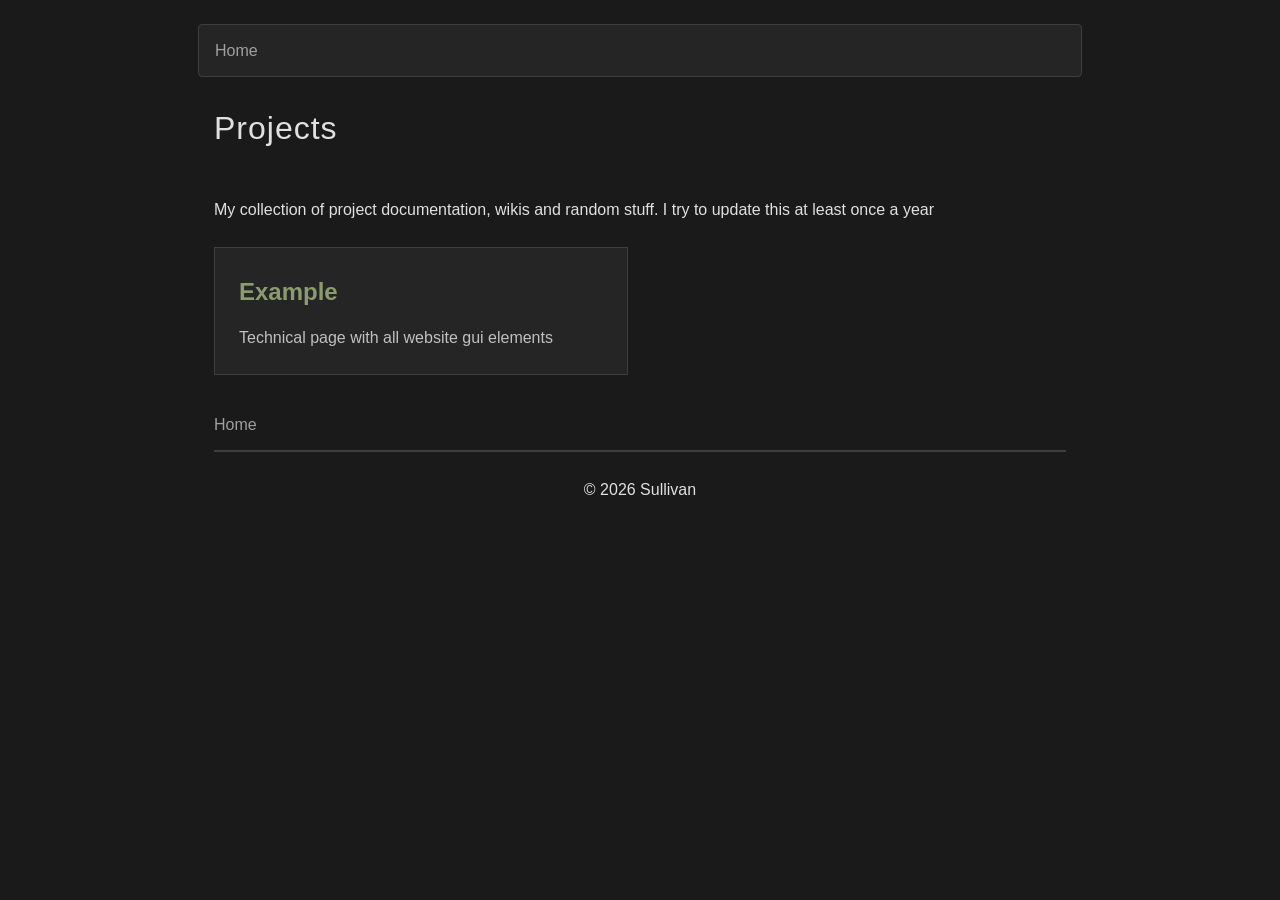
<file: index.html>
<!DOCTYPE html>
<html>
<head>
    <title>Index</title>
    <meta name="description" content="Project Menu">
    <meta name="viewport" content="width=device-width, initial-scale=1">

    <!-- Default Styles -->
    <link href="web.css" rel="stylesheet">
</head>
<body>
    <!-- Top Breadcrumb (Single line BELOW) -->
    <nav class="breadcrumb-top">
        <a href="#">Home</a>
    </nav>

    <!-- Header -->
    <header class="header">
        <h1>Projects</h1>
    </header>

    <!-- Main Content -->
    <main class="content">
        <section class="intro">
            <p>My collection of project documentation, wikis and random stuff. I try to update this at least once a year</p>
        </section>

        <div class="card-grid">
            <a href="./EXAMPLE/index.html" class="card">
                <h2>Example</h2>
                <p>Technical page with all website gui elements</p>
            </a>
        </div>
    </main>

    <!-- Bottom Breadcrumb (Single line ABOVE) -->
    <nav class="breadcrumb-bottom">
        <a href="#">Home</a>
    </nav>

    <!-- Footer -->
    <footer class="footer">
        <p>© 2026 Sullivan</p>
    </footer>
</body>
</html>
</file>
<file: web.css>
/* ===== CSS Variables Guide ===== */
/*
  COLOR SYSTEM:
  --bg: Page background (#1a1a1a)
  --text: Primary text color (#e0e0e0)
  --accent: Main accent color (#8a9b6e - muted moss green)
  --accent-secondary: Secondary accent (#7aa2f7 - azure blue)
  --border: Border and separator colors (#3a3a3a)
  --card-bg: Card backgrounds (#252525)
  --code-bg: Code block backgrounds (#2d2d2d)
  --text-muted: Muted/secondary text (#a0a0a0)

  TYPOGRAPHY:
  --font-sans: Primary sans-serif font stack
  --font-mono: Monospace font stack
  --font-emoji: Emoji font stack
  --text-base: Base font size (1rem)
  --text-sm: Small font size (0.875rem)
  --text-xs: Extra small font size (0.75rem)
  --leading-normal: Normal line height (1.7)
  --leading-tight: Tight line height (1.3)

  LAYOUT:
  --gap: Standard gap (1.5rem)
  --gap-sm: Small gap (1rem)
  --gap-xs: Extra small gap (0.5rem)
  --radius: Border radius (4px)
  --max-width: Maximum content width (900px)

  USAGE:
  Use variables like: color: var(--accent);
  Add new variables only when necessary for consistency.
*/

/* ===== Base Reset ===== */
* {
    margin: 0;
    padding: 0;
    box-sizing: border-box;
}

/* ===== Typography ===== */
:root {
    --font-sans: "Noto Sans", "Noto Sans JP", Arial, sans-serif;
    --font-mono: "Noto Sans Mono", monospace;
    --font-emoji: "Noto Color Emoji", 'Segoe UI Emoji', sans-serif;
    
    --text-base: 1rem;
    --text-sm: 0.875rem;
    --text-xs: 0.75rem;
    --leading-normal: 1.7;
    --leading-tight: 1.3;
}

body {
    font-family: var(--font-sans);
    font-size: var(--text-base);
    line-height: var(--leading-normal);
    color: var(--text);
    background: var(--bg);
}

/* ===== Color System ===== */
:root {
    /* Original Color Scheme */
    --bg: #1a1a1a;
    --text: #e0e0e0;
    --accent: #8a9b6e;  /* Your muted moss green */
    --accent-secondary: #7aa2f7; /* Your azure blue */
    --accent-dark: #2e3b2a;
    --info: #BC8ADB;
    --border: #3e3e3e;
    --card-bg: #252525;
    --code-bg: #2d2d2d;
    
    /* Additional muted colors */
    --text-muted: #a0a0a0;
}

/* ===== Layout System ===== */
:root {
    --gap: 1.5rem;
    --gap-sm: 1rem;
    --gap-xs: 0.5rem;
    --radius: 4px;
    --max-width: 900px;
}

body {
    max-width: var(--max-width);
    margin: 0 auto;
    padding: var(--gap);
}

/* ===== Header System ===== */
.header {
    margin: 0 0 var(--gap) 0;
    padding-bottom: var(--gap-xs);
}

.header h1 {
    font-weight: 400;
    letter-spacing: 1px;
    margin-bottom: var(--gap-xs);
}

.header-links {
    display: flex;
    gap: var(--gap-xs);
    align-items: center;
    font-size: var(--text-sm);
}

.header-links .separator {
    color: var(--text-muted);
    opacity: 0.5;
}

/* ===== Footer - Separated Style ===== */
.footer {
    border-top: 2px solid var(--border);
    padding-top: 1.5rem;
    padding-bottom: 0.5rem;
    text-align: center;
}

/* ===== Card System ===== */
.card-grid {
    display: grid;
    grid-template-columns: repeat(auto-fill, minmax(280px, 1fr));
    gap: var(--gap);
    margin: var(--gap) 0;
}

.card {
    background: var(--card-bg);
    border: 1px solid var(--border);
    padding: 1.5rem;
    transition: border-color 0.2s;
}

.card:hover {
    border-color: var(--accent);
    box-shadow: 0 0 0 1px var(--accent);
    text-decoration: none;
}

.card h2, h3 {
    color: var(--accent);
    margin-top: 0;
    margin-bottom: 0.75rem;
    /* No border-bottom as requested */
}

.card p {
    color: #c0c0c0; /* Light gray, slightly darker than main text */
    margin-bottom: 0;
    line-height: 1.6;
}

/* ===== Breadcrumbs - Block Style ===== */
.breadcrumb-top, 
.breadcrumb-bottom {
    background: #252525; /* Slightly darker than page bg */
    padding: 0.75rem 1rem;
    margin: 0 -1rem; /* Bleed to edges */
    border-radius: 4px;
    border: 1px solid var(--border);
}

.breadcrumb-top {
    margin-bottom: 1.5rem;
}

.breadcrumb-bottom {
    background: none;
    border: 0;
    border-radius: none;
    margin-top: 1.5rem;
}

.breadcrumb-top a, 
.breadcrumb-bottom a {
    color: #a0a0a0; /* Gray as requested */
    transition: color 0.2s;
}

.breadcrumb-top a:hover, 
.breadcrumb-bottom a:hover {
    color: var(--text); /* Light gray on hover */
    text-decoration: underline;
}

/* ===== Documentation System ===== */
.doc-section {
    margin-bottom: var(--gap);
}

.doc-section h2 {
    color: var(--accent);
    margin-bottom: var(--gap-sm);
    padding-bottom: var(--gap-xs);
    border-bottom: 1px solid var(--border);
}

.doc-section-gap {
    margin-bottom: 3rem;
}

.doc-section-gap h2 {
    color: var(--accent);
    margin-bottom: var(--gap-sm);
    padding-bottom: var(--gap-xs);
    border-bottom: 1px solid var(--border);
}

/* ===== Function Documentation ===== */
.function-doc {
    background: var(--card-bg);
    border: 1px solid var(--border);
    border-radius: var(--radius);
    margin: var(--gap) 0;
    overflow: hidden;
}

.function-header {
    background: rgba(0, 0, 0, 0.2);
    padding: 1rem 1.5rem;
    border-bottom: 1px solid var(--border);
}

.function-signature {
    font-family: var(--font-mono);
    color: var(--text);
    font-size: var(--text-base);
    line-height: var(--leading-tight);
}

.function-signature .keyword { color: rgb(86,194,130); font-weight: bold;}
.function-signature .type { color: rgb(136,209,138); font-weight: bold;}
.function-signature .function { color: rgb(248,248,137); font-weight: bold;}
.function-signature .operator { color: rgb(179,138,79); font-weight: bold; }
.function-signature .punctuation { color: rgb(179,138,79); font-weight: bold; }
.function-signature .macro { color: rgb(191,38,38); font-weight: bold;}
.function-signature .flow { color: rgb(230,70,70); font-weight: bold;}
.function-signature .constant { color: rgb(196,196,196); font-weight: bold;}

.function-name {
    color: #e6b422; /* Autumn yellow */
    font-weight: 600;
}

.function-type {
    color: #d4a657; /* Muted autumn yellow */
}

.function-params {
    color: var(--text);
}

.function-description {
    padding: 1.2rem 1.5rem 1.5rem 1.5rem;
    line-height: var(--leading-normal);
}

.function-parameters {
    margin: 0rem 0rem 1rem 0rem;
}

.parameter {
    display: flex;
    margin-bottom: 0.75rem;
    padding-bottom: 0.75rem;
    border-bottom: 1px solid var(--border);
}

.parameter:first-child {
    margin-top: 0.75em;
}

.parameter:last-child {
    border-bottom: none;
    margin-bottom: 0;
    padding-bottom: 0;
}

.parameter-name {
    font-family: var(--font-mono);
    color: var(--info);
    min-width: 18rem;   /* increase if needed */
    margin-right: 1rem;
    font-weight: bold;
}

.parameter-name .keyword { color: rgb(86,194,130); font-weight: bold;}
.parameter-name .type { color: rgb(136,209,138); font-weight: bold;}
.parameter-name .class { color: rgb(136,209,138); font-weight: bold;}
.parameter-name .function { color: rgb(248,248,137); font-weight: bold;}
.parameter-name .operator { color: rgb(179,138,79); font-weight: bold; }
.parameter-name .punctuation { color: rgb(179,138,79); font-weight: bold; }
.parameter-name .macro { color: rgb(191,38,38); font-weight: bold;}
.parameter-name .flow { color: rgb(230,70,70); font-weight: bold;}
.parameter-name .constant { color: rgb(196,196,196); font-weight: bold;}
.parameter-name .string { color: rgb(29,189,159); font-weight: bold;}
.parameter-name .number { color: rgb(249,199,60); font-weight: bold;}

.parameter-desc {
    flex: 1;
    color: var(--text-muted);
}

.function-note {
    background: rgba(180, 180, 180, 0.1);
    border-left: 3px solid var(--info);
    padding: 1rem;
    margin: 1rem 0rem 0rem 0rem;
    border-radius: 0 var(--radius) var(--radius) 0;
}

.note-title {
    font-family: var(--font-mono);
    color: var(--info);
    font-weight: 600;
    margin-bottom: 0.5rem;
}

/* ===== Type Documentation ===== */

.type-doc {
    background: var(--card-bg);
    border: 1px solid var(--border);
    border-radius: var(--radius);
    margin: var(--gap) 0;
    overflow: hidden;
}

.type-header {
    background: rgba(0, 0, 0, 0.2);
    padding: 1rem 1.5rem;
    border-bottom: 1px solid var(--border);
}

.type-signature {
    font-family: var(--font-mono);
    color: var(--text);
    font-size: var(--text-base);
}

.type-signature .keyword { color: rgb(86,194,130); font-weight: bold;}
.type-signature .type { color: rgb(136,209,138); font-weight: bold;}
.type-signature .class { color: rgb(136,209,138); font-weight: bold;}
.type-signature .function { color: rgb(248,248,137); font-weight: bold;}
.type-signature .operator { color: rgb(179,138,79); font-weight: bold; }
.type-signature .punctuation { color: rgb(179,138,79); font-weight: bold; }
.type-signature .macro { color: rgb(191,38,38); font-weight: bold;}
.type-signature .flow { color: rgb(230,70,70); font-weight: bold;}
.type-signature .constant { color: rgb(196,196,196); font-weight: bold;}
.type-signature .string { color: rgb(29,189,159); font-weight: bold;}
.type-signature .number { color: rgb(249,199,60); font-weight: bold;}

.type-name {
    color: var(--border);/* #e6b422; */
    font-weight: 600;
}

.type-description {
    padding: 1.2rem 1.5rem 1.5rem 1.5rem;
    line-height: var(--leading-normal);
}

.type-description .function-parameters {
    margin-bottom: 0;
}
        
/* ===== Utilities ===== */
.mt-0 { margin-top: 0 !important; }
.mb-0 { margin-bottom: 0 !important; }
.text-sm { font-size: var(--text-sm); }
.text-muted { color: var(--text-muted); }
h4 { margin-bottom: 0.75rem; }
.gapbreak {
    display: block;
    height: var(--gap);   /* exactly 1.5rem */
    margin: 0;            /* no collapse risk */
}
img {
    max-width: 100%;   /* Constrains image to its parent container's width */
    height: auto;      /* Maintains aspect ratio */
    display: block;    /* Optional: removes extra inline spacing */
    margin-left: auto;
    margin-right: auto;
}

/* ===== Links styling ===== */
a {
    color: var(--accent-secondary);
    text-decoration: none;
    transition: all 0.2s;
}

a:hover {
    opacity: 0.8;
    text-decoration: underline;
}


/* Table Container */
.table-container {
    overflow-x: auto;
    margin: 1rem 0;
    -webkit-overflow-scrolling: touch;
}

/* Simple Table – with full borders */
.simple-table {
    width: 100%;
    min-width: 600px;
    border-collapse: collapse;
    background: var(--card-bg);
}

.simple-table th,
.simple-table td {
    padding: 0.75rem;
    border: 2px solid #2e3b2a;
    text-align: left;
    vertical-align: top;
}

.simple-table th {
    font-weight: 700;
    background: #2e3b2a;      /* moss green */
    color: white;                   /* white text */
    border-color: #2e3b2a;
}

.simple-table tr:last-child td {
    border-bottom: 2px solid #2e3b2a;  /* keep consistency, no removal */
}

.inline-list {
    margin: 1em 2em 1em;
}

/* ===== Table of Contents Styles ===== */
.toc-container {
    --toc-width: 260px;
    --toc-bg: var(--card-bg);
    --toc-border: var(--border);
    --toc-radius: var(--radius);
    --toc-active: var(--accent);
}

/* Base styles */
.toc-container {
    background: var(--toc-bg);
    border: 1px solid var(--toc-border);
    border-radius: var(--toc-radius);
    padding: 1rem;
    font-size: var(--text-sm);
    z-index: 1000;
}

.toc-title {
    font-size: 1rem;
    font-weight: 600;
    margin: 0 0 0.75rem 0;
    padding-bottom: 0.5rem;
    border-bottom: 1px solid var(--border);
    color: var(--accent);
}

.toc-list {
    list-style: none;
    margin: 0;
    padding: 0;
}

.toc-list li {
    margin: 0.5rem 0;
    line-height: 1.4;
}

.toc-list a {
    color: var(--text-muted);
    text-decoration: none;
    display: block;
    padding: 0.2rem 0;
    transition: all 0.2s;
    word-break: break-word;
    overflow-wrap: break-word;
}

.toc-list a:hover {
    color: var(--text);
    text-decoration: none;
    opacity: 1;
}

.toc-list a.active {
    color: var(--accent-secondary);
    border-left: 2px solid var(--accent-secondary);
    padding-left: 0.5rem;
}

/* ===== TABLET (768px – 1023px) – sticky, non‑overlapping ===== */
@media (min-width: 768px) and (max-width: 1023px) {
    .toc-container {
        position: sticky;
        float: right;
        clear: right;
        width: var(--toc-width);
        margin: 0 0 1rem 1.5rem;
        top: 2.5rem;        /* starts below breadcrumb */
        max-height: calc(100vh - 3rem);
        overflow-y: auto;
    }

    /* Ensure content floats around the ToC */
    .content, .doc-section, .function-doc, .type-doc {
        overflow: hidden;
    }
}

/* ===== DESKTOP (≥1024px) – fixed to right edge, hovers over margins ===== */
@media (min-width: 1024px) {
    .toc-container {
        position: fixed;
        width: var(--toc-width);
        right: 1rem;
        /* top will be set dynamically by JS (starts below breadcrumb, sticks on scroll) */
        max-height: calc(100vh - 2rem);
        overflow-y: auto;
        transition: top 0.1s ease-out;
    }
}

/* ===== Mobile (≤767px) – normal flow, above top breadcrumb ===== */
@media (max-width: 767px) {
    .toc-container {
        position: relative;
        width: 100%;
        margin-bottom: var(--gap);
    }

    .toc-list {
        display: block;
        white-space: normal;
    }

    .toc-list li {
        display: block;
        margin: 0.5rem 0;
    }

    .toc-list a {
        display: block;
        padding: 0.25rem 0;
        white-space: normal;
    }

    .toc-list a.active {
        background: transparent;
        color: var(--accent-secondary);
        border-left: 2px solid var(--accent-secondary);
        padding-left: 0.5rem;
    }
}
</file>
